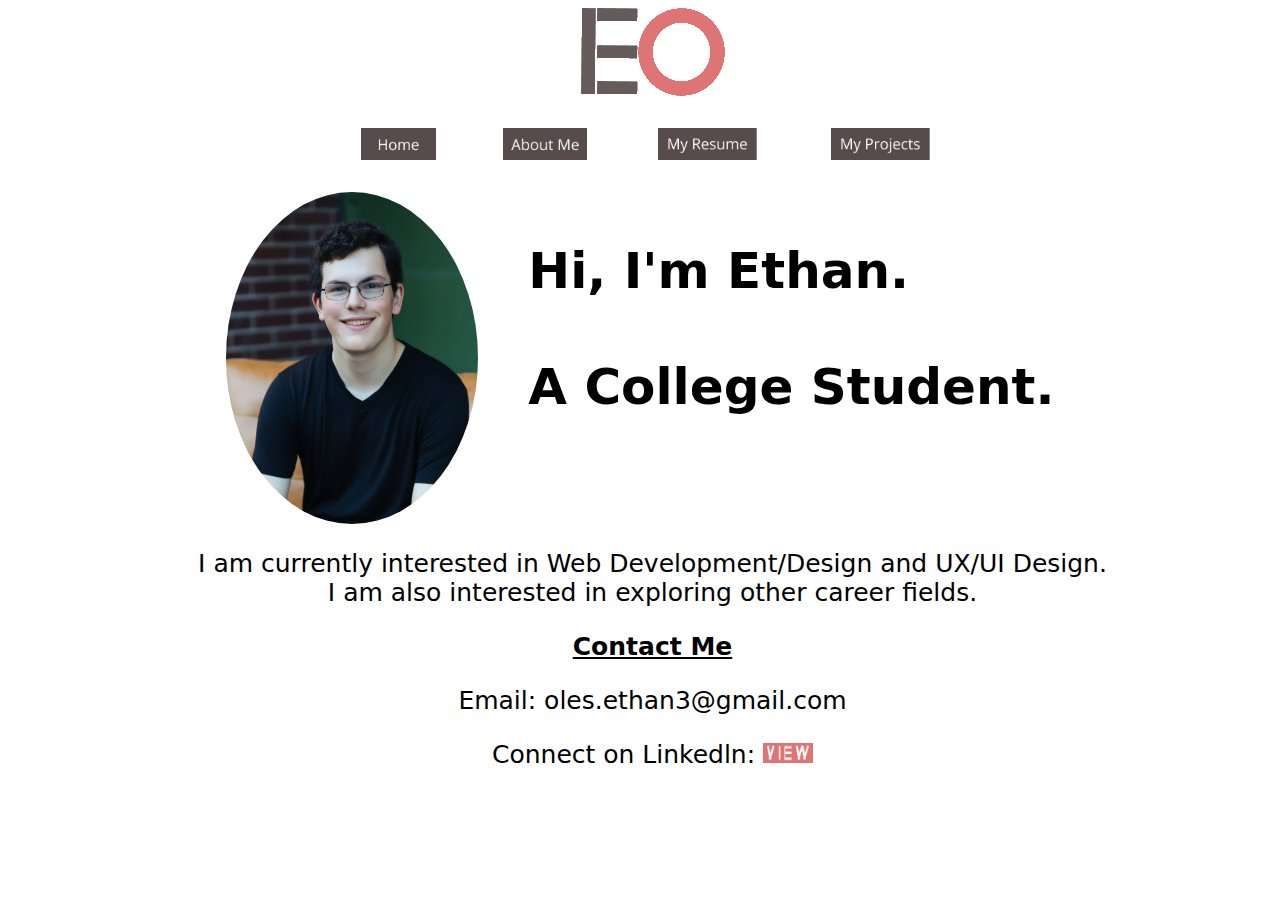
<file: index.html>
<!DOCTYPE html>
<html lang="en">
  <head>
    <meta charset="UTF-8">
    <meta name="viewport" content="width=device-width, initial-scale=1.0">
    <meta http-equiv="X-UA-Compatible" content="ie=edge">
    <title>Personal Website</title>
    <link rel="stylesheet" href="screen.css">
  </head>
  <body>
    <header>
      <img class="personallogo" alt="personal logo of myself" src="Images/PersonalLogo.png">
      <nav>
        <ul>
            <li><a href="index.html"><img class="buttons" alt="home button label" src="Images/HomeButton.png"></a></li>
            <li><a href="about.html"><img class="buttons" alt=" about button label" src="Images/AboutMeButton.png"></a></li>
            <li><a href="resume.html"><img class= "buttons" alt=" resume button label" src="Images/MyResume.png"></a></li>
            <li><a href="projects.html"><img class="buttons" alt= " projects button label" src="Images/MyProjectsButton.png"></a></li>
        </ul>
        </nav>
    </header>
    <div class="homepagecontentintro">
        <img class="personalphoto" alt="personal photo of myself" src="Images/Ethanimage.jpg">    
        <p>Hi, I'm Ethan. <br> <br> A College Student. <br> <br> </p>
    </div>
    <div class="homepagecontentmain">
        <p> I am currently interested in Web Development/Design and UX/UI Design. <br> I am also interested in exploring other career fields. </p>
        <p id="contactme"> Contact Me </p>
        <p>Email: oles.ethan3@gmail.com </p>
        <p>Connect on Linkedln: <a href="https://www.linkedin.com/in/ethan-oles-06b4bb26a/"><img class="homeview" src="Images/ViewButton.png" alt="view button"></a></p>
    </div>
  </body>
</html>
</file>
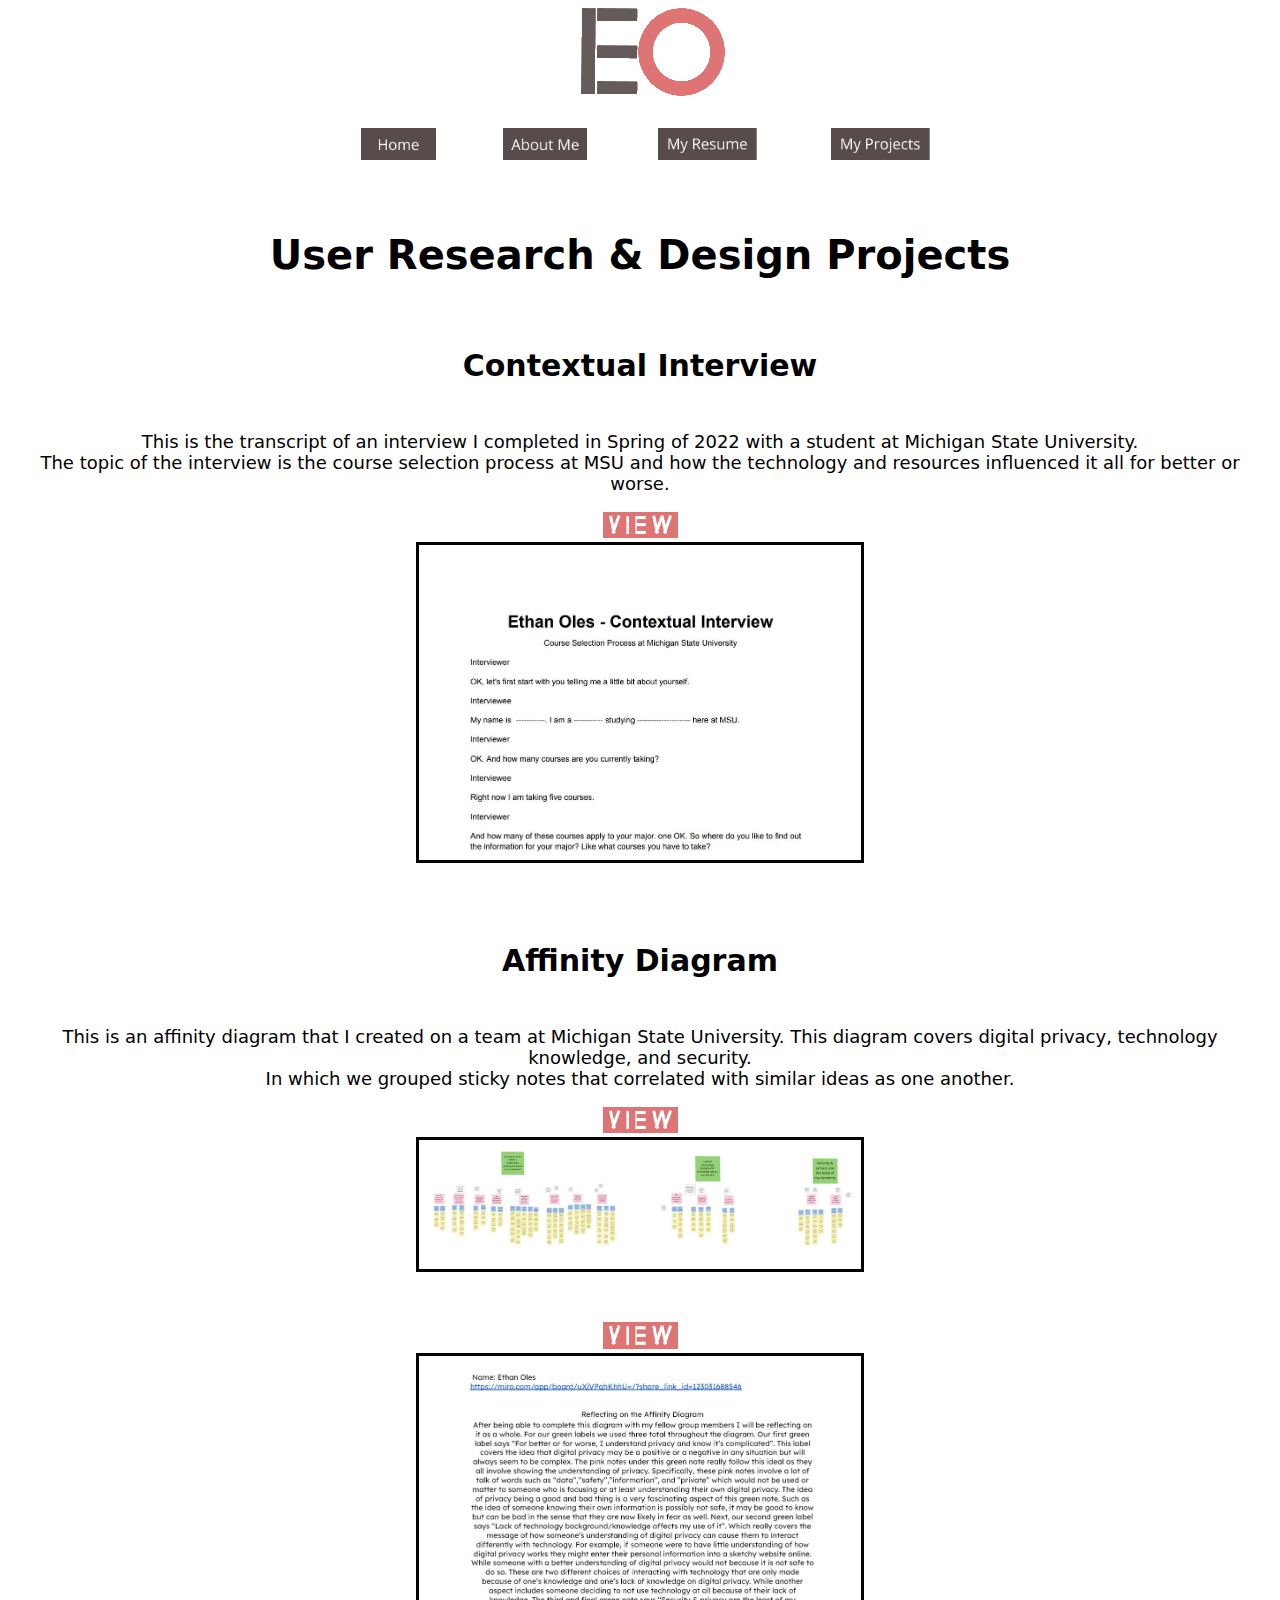
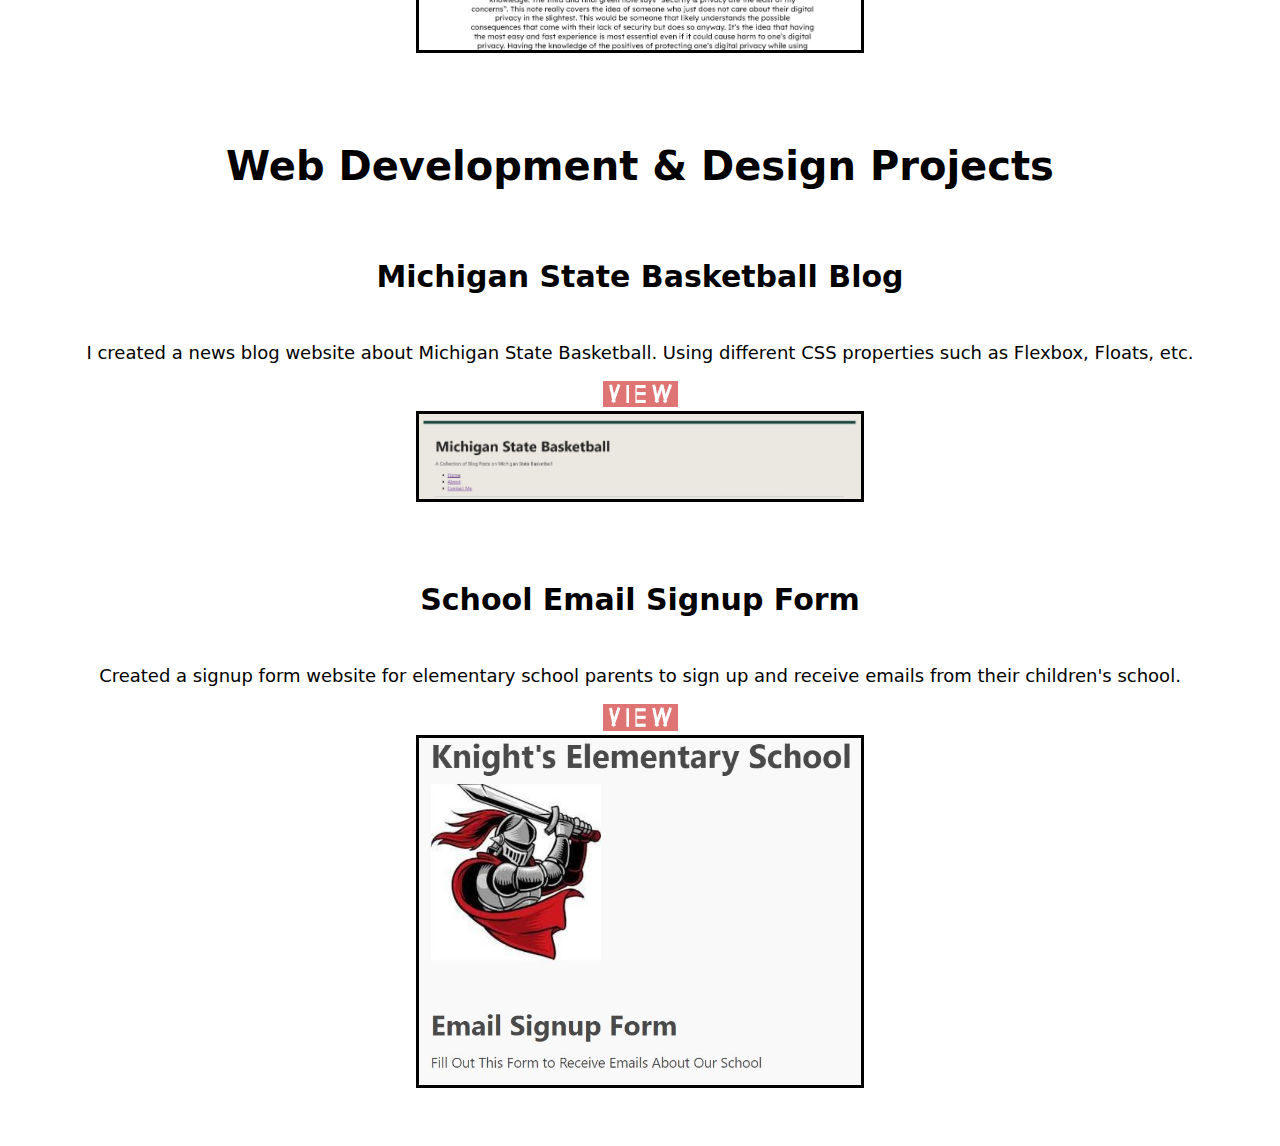
<file: projects.html>
<!DOCTYPE html>
<html lang="en">
  <head>
    <meta charset="UTF-8">
    <meta name="viewport" content="width=device-width, initial-scale=1.0">
    <meta http-equiv="X-UA-Compatible" content="ie=edge">
    <title>My Projects</title>
    <link rel="stylesheet" href="screen.css">
  </head>
  <body>
    <header>
        <img class="personallogo" alt="personal logo of myself" src="Images/PersonalLogo.png">
        <nav>
          <ul>
            <li><a href="index.html"><img class="buttons" alt="home button label" src="Images/HomeButton.png"></a></li>
            <li><a href="about.html"><img class="buttons" alt=" about button label" src="Images/AboutMeButton.png"></a></li>
            <li><a href="resume.html"><img class= "buttons" alt=" resume button label" src="Images/MyResume.png"></a></li>
            <li><a href="projects.html"><img class="buttons" alt= " projects button label" src="Images/MyProjectsButton.png"></a></li>
          </ul>
        </nav>
    </header>
    <main class="userresearchprojects">
      <p class="projecttitlesmain">User Research & Design Projects</p>
      <p class="specificprojects">Contextual Interview</p>
      <p>This is the transcript of an interview I completed in Spring of 2022 with a student at Michigan State University. <br> The topic of the interview is the course selection process at MSU and how the technology and resources influenced it all for better or worse.</p>
      <a href="https://drive.google.com/file/d/1fPfH9xYa5jFcP6hAuvJuK4D9hgqYA2Yl/view"><img class="viewbutton" alt="view button" src="Images/ViewButton.png"> </a>
      <img class="previews" alt="contextual interview preview" src="Images/contextualinterviewpreview.JPG">
      <p class="specificprojects">Affinity Diagram</p>
      <p>This is an affinity diagram that I created on a team at Michigan State University. This diagram covers digital privacy, technology knowledge, and security.<br> In which we grouped sticky notes that correlated with similar ideas as one another.</p>
      <a href="https://miro.com/app/board/uXjVPqhKhhU=/?share_link_id=123031688546"><img class="viewbutton" alt="view button" src="Images/ViewButton.png"></a>
      <img class="previews" alt="affinit ydiagram preview" src="Images/affinitydiagram.JPG">
      <a href="https://drive.google.com/file/d/1MP9h0-efR5mojixUX0t__59A-t9A6-b-/view?usp=sharing"><img class="viewbutton" alt="view button" src="Images/ViewButton.png"> </a>
      <img class="previews" alt="affinity reflection preview" src="Images/affinitydiagramreflection.JPG">
      <p class="projecttitlesmain">Web Development & Design Projects</p>
      <p class="specificprojects">Michigan State Basketball Blog</p>
      <p>I created a news blog website about Michigan State Basketball. Using different CSS properties such as Flexbox, Floats, etc.</p>
      <a href="https://comfy-griffin-1361b0.netlify.app/"><img class="viewbutton" alt="view button" src="Images/ViewButton.png"> </a>
      <img class="previews" alt="msu basketball website preview" src="Images/msubasketballpreview.JPG">
      <p class="specificprojects">School Email Signup Form</p>
      <p>Created a signup form website for elementary school parents to sign up and receive emails from their children's school. </p>
      <a href="https://olesethan3-framework-challenge.netlify.app/"><img class="viewbutton" alt="view button" src="Images/ViewButton.png"> </a>
      <img class="previews" alt="email form preview" src="Images/emailformpreview.JPG">
    </main>
  </body>
</html>
</file>
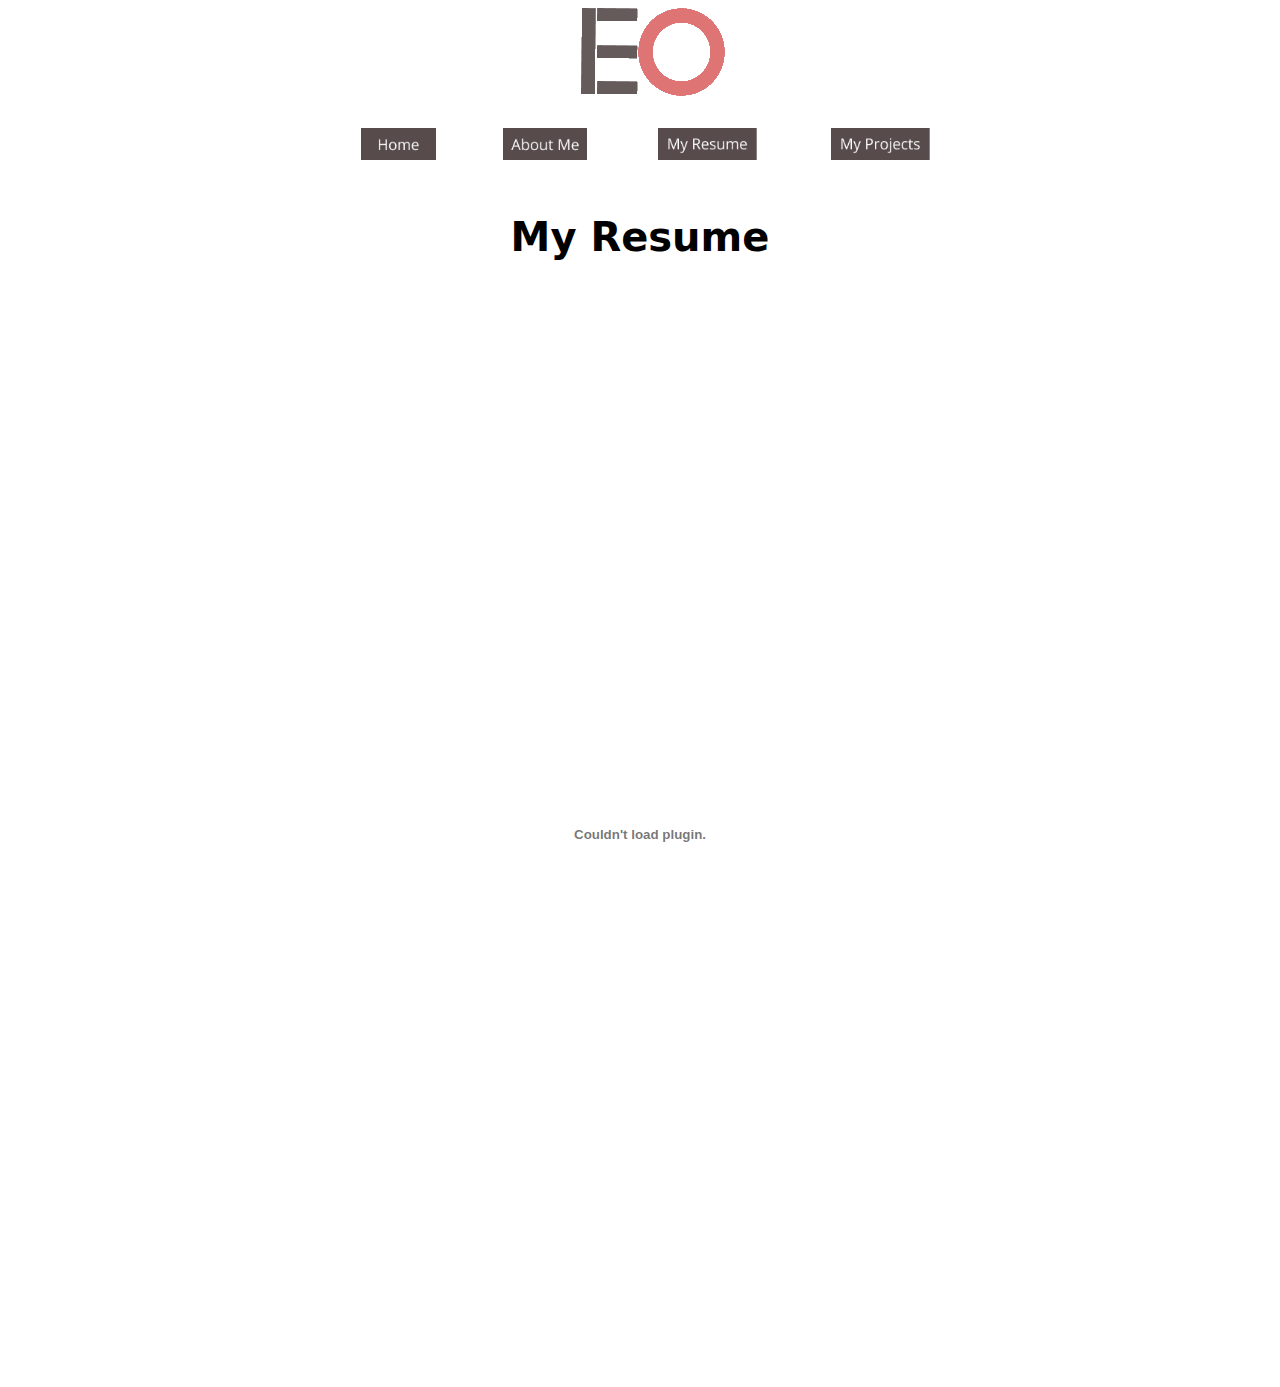
<file: resume.html>
<!DOCTYPE html>
<html lang="en">
  <head>
    <meta charset="UTF-8">
    <meta name="viewport" content="width=device-width, initial-scale=1.0">
    <meta http-equiv="X-UA-Compatible" content="ie=edge">
    <title>My Resume</title>
    <link rel="stylesheet" href="screen.css">
  </head>
  <body>
    <header>
        <img class="personallogo" alt="personal logo of myself" src="Images/PersonalLogo.png">
        <nav>
          <ul>
            <li><a href="index.html"><img class="buttons" alt="home button label" src="Images/HomeButton.png"></a></li>
            <li><a href="about.html"><img class="buttons" alt=" about button label" src="Images/AboutMeButton.png"></a></li>
            <li><a href="resume.html"><img class= "buttons" alt=" resume button label" src="Images/MyResume.png"></a></li>
            <li><a href="projects.html"><img class="buttons" alt= " projects button label" src="Images/MyProjectsButton.png"></a></li>
          </ul>
        </nav>
    </header>
        <div class="resume">
          <p>My Resume</p>
          <embed class="actualresume" src= "Images/Oles_Resume_April_2024.pdf" width= "826" height= "1070">
        </div>
  </body>
</html>
</file>
<file: screen.css>
body{
  background-color: #FFFF;
  font-family: system-ui, -apple-system, BlinkMacSystemFont, 'Segoe UI', Roboto, Oxygen, Ubuntu, Cantarell, 'Open Sans', 'Helvetica Neue', sans-serif;
}

header{
  text-align: center;
  position: sticky;
}

header ul {
    font-size: large;
    display: flex;
    list-style-type: none;
    justify-content: center;
    margin-right: 25px;
  }
  
header ul li {
  padding: 10px 20px;
  }

.personallogo{
  margin-left: 25px;
}
.personalphoto{
    border-radius: 50%;
    max-width: 20%;
    height: auto;
}

.homepagecontentintro{
  display: flex;
  justify-content: center;
  gap: 50px;
  font-size: 50px;
  font-weight: bold;
}

.homepagecontentmain{
  text-align: center;
  font-size: 25px;
  margin-left: 25px;
}

#contactme {
  font-weight: bold;
  text-decoration: underline;
}

.aboutmecontent{
  text-align: center;
}

.aboutmecontent ul{
  display: inline-block;
}

.aboutmecontent ul li{
  text-align: left;
  margin-bottom: 20px;
  font-size: 18px;
}

.aboutmetitles{
  font-size: 40px;
  font-weight: bold;
}

.personalphoto2{
  max-width: 25%;
  height: auto;
}

.hellotheresection{
  display: flex;
  margin-left: 250px;
  gap: 20px;
}

.affinitydiagram{
  max-width: 45%;
  height: auto;
}

.experiencesection{
  margin-left: 50px;
}

.basketballphoto{
  max-width: 15%;
  height: auto;
}

.sportssection{
  display: flex;
  margin-left: 245px;
  gap: 20px;
}

.hockeyphoto{
  max-width: 25%;
  height: auto;
}

.travelsection{
  margin-left: 115px;
}

.travelimages{
  display: flex;
  flex-direction: row;
  max-width: 25%;
  gap: 150px;
  height: 200px;
  margin-left: 260px;
  margin-bottom: 15px;
}

.resume{
  text-align: center;
  font-size: 40px;
  font-weight: bold;
}

.userresearchprojects{
  display: flex;
  flex-direction: column;
  align-items: center;
  justify-content: center;
  text-align: center;
  font-size: 18px;
}

.projecttitlesmain{
  font-size: 40px;
  text-align: center;
  font-weight: bold;
}
.specificprojects{
  text-align: center;
  font-weight: bold;
  font-size: 30px;
}

.viewbutton{
  width: 60%;
  height: auto;
}
.previews{
  width: 35%;
  height: auto;
  margin-bottom: 50px;
  border-style: solid;
}

.buttons{
  max-width: 75%;
}

.homeview{
  height: 20px;
  width: 50px;
}

@media screen and (max-width: 616px) {

  .buttons{
    max-height: 150%;
    max-width: 150%;
  }

  .personalphoto{
   max-width: 50%;
   max-height: 50%;
  }

  .personalphoto2{
    max-width: 100%;
    height: 100%;
  }
  
  .aboutmecontent ul li{
    left: -500px;
    margin-bottom: 20px;
    margin-left: 1px;
    font-size: 18px;
    display: block;
  }
  
  .resume{
    text-align: left;
    font-size: 40px;
    font-weight: bold;
  }

  .actualresume{
    width: 500px;
    height: 500px;
  } 

  .aboutmecontent{
    display: block;
    text-align: left;
    float: left;
  }
}
</file>
